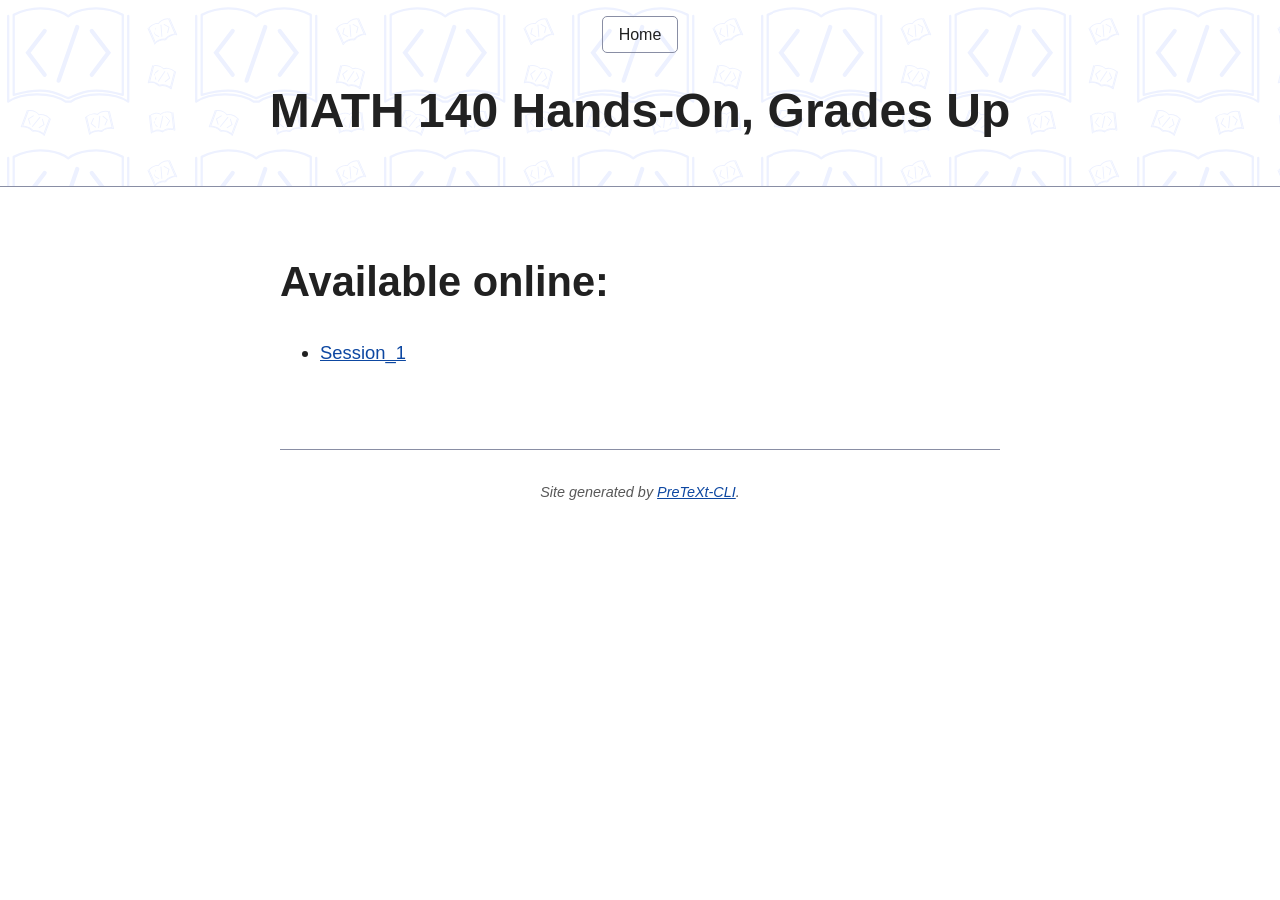
<file: index.html>
<!DOCTYPE html>
<html lang="en">
  <head>
      <title>MATH 140 Hands-On, Grades Up</title>
      <meta charset="utf-8" />
      <meta name="generator" content="Pelican" />
      <meta name="viewport" content="width=device-width, initial-scale=1.0">
      <link rel="stylesheet" type="text/css" href="./theme/css/style.css" />
  </head>

  <body>
    <header>
      <nav>
        <a href="/">Home</a>
      </nav>
      <h1>MATH 140 Hands-On, Grades Up</h1>
    </header>
    <main>
        <h2>Available online:</h2>
        <ul>
                <li><a href="Session_1">Session_1</a></li>
        </ul>

    </main>
    <footer>
      <address>
        Site generated by <a href="https://github.com/pretextbook/pretext-cli">PreTeXt-CLI</a>.
      </address>
    </footer>
  </body>
</html>
</file>
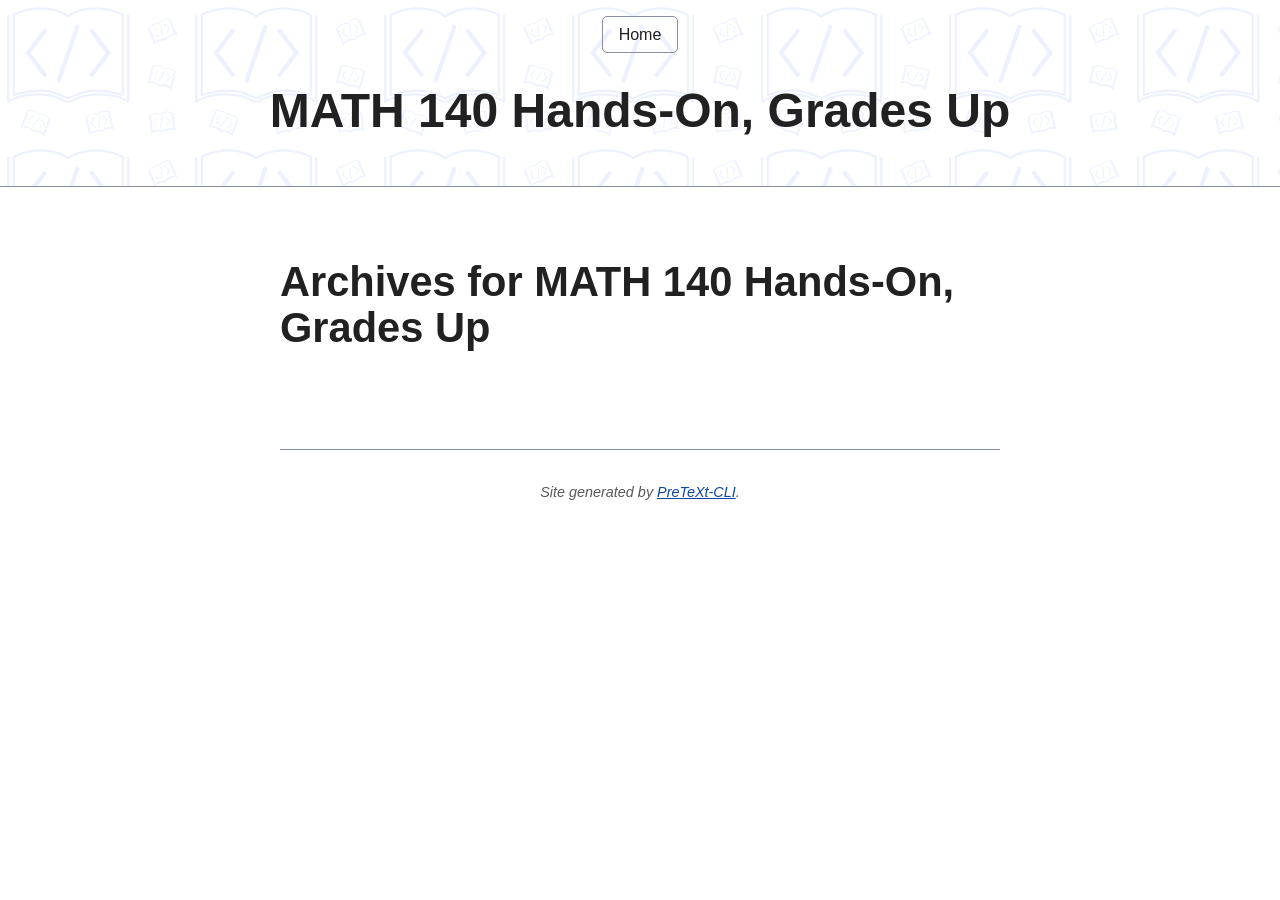
<file: archives.html>
<!DOCTYPE html>
<html lang="en">
  <head>
      <title>MATH 140 Hands-On, Grades Up - Archives</title>
      <meta charset="utf-8" />
      <meta name="generator" content="Pelican" />
      <meta name="viewport" content="width=device-width, initial-scale=1.0">
      <link rel="stylesheet" type="text/css" href="./theme/css/style.css" />
  </head>

  <body>
    <header>
      <nav>
        <a href="/">Home</a>
      </nav>
      <h1>MATH 140 Hands-On, Grades Up</h1>
    </header>
    <main>
    <h2>Archives for MATH 140 Hands-On, Grades Up</h2>

    <dl>
    </dl>
    </main>
    <footer>
      <address>
        Site generated by <a href="https://github.com/pretextbook/pretext-cli">PreTeXt-CLI</a>.
      </address>
    </footer>
  </body>
</html>
</file>
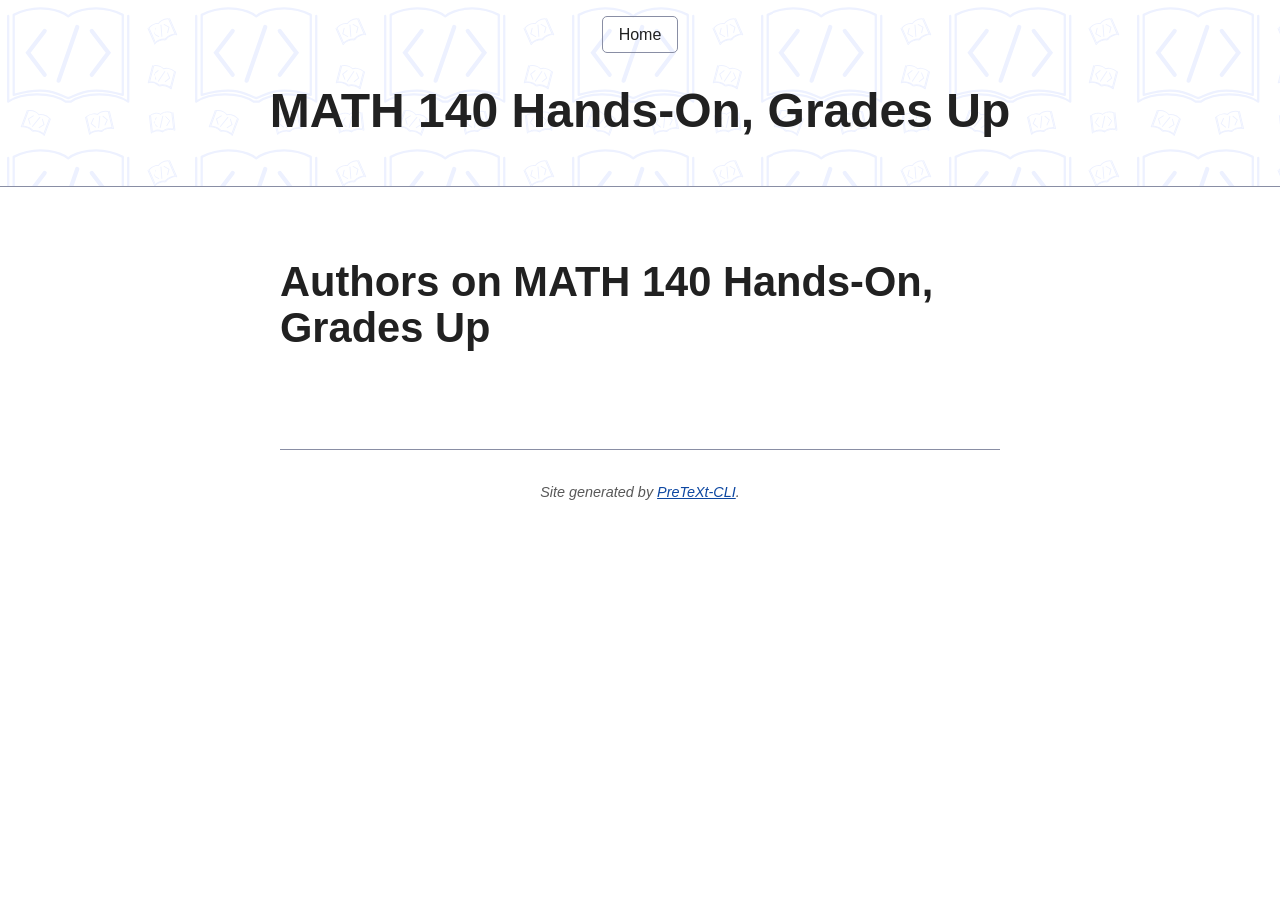
<file: authors.html>
<!DOCTYPE html>
<html lang="en">
  <head>
      <title>MATH 140 Hands-On, Grades Up - Authors</title>
      <meta charset="utf-8" />
      <meta name="generator" content="Pelican" />
      <meta name="viewport" content="width=device-width, initial-scale=1.0">
      <link rel="stylesheet" type="text/css" href="./theme/css/style.css" />
  </head>

  <body>
    <header>
      <nav>
        <a href="/">Home</a>
      </nav>
      <h1>MATH 140 Hands-On, Grades Up</h1>
    </header>
    <main>
    <h2>Authors on MATH 140 Hands-On, Grades Up</h2>
    <ul>
    </ul>
    </main>
    <footer>
      <address>
        Site generated by <a href="https://github.com/pretextbook/pretext-cli">PreTeXt-CLI</a>.
      </address>
    </footer>
  </body>
</html>
</file>
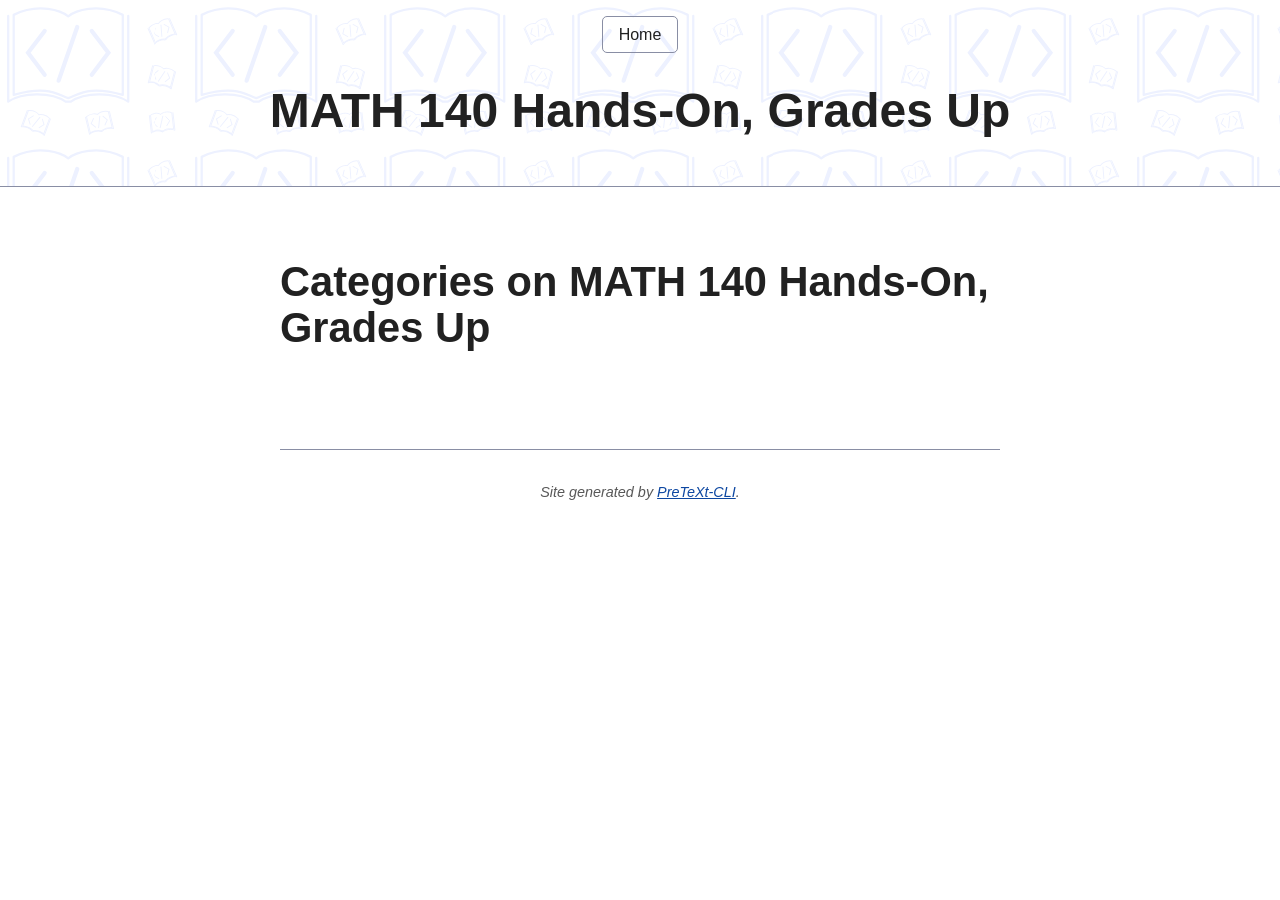
<file: categories.html>
<!DOCTYPE html>
<html lang="en">
  <head>
      <title>MATH 140 Hands-On, Grades Up - Categories</title>
      <meta charset="utf-8" />
      <meta name="generator" content="Pelican" />
      <meta name="viewport" content="width=device-width, initial-scale=1.0">
      <link rel="stylesheet" type="text/css" href="./theme/css/style.css" />
  </head>

  <body>
    <header>
      <nav>
        <a href="/">Home</a>
      </nav>
      <h1>MATH 140 Hands-On, Grades Up</h1>
    </header>
    <main>
    <h2>Categories on MATH 140 Hands-On, Grades Up</h2>
    <ul>
    </ul>
    </main>
    <footer>
      <address>
        Site generated by <a href="https://github.com/pretextbook/pretext-cli">PreTeXt-CLI</a>.
      </address>
    </footer>
  </body>
</html>
</file>
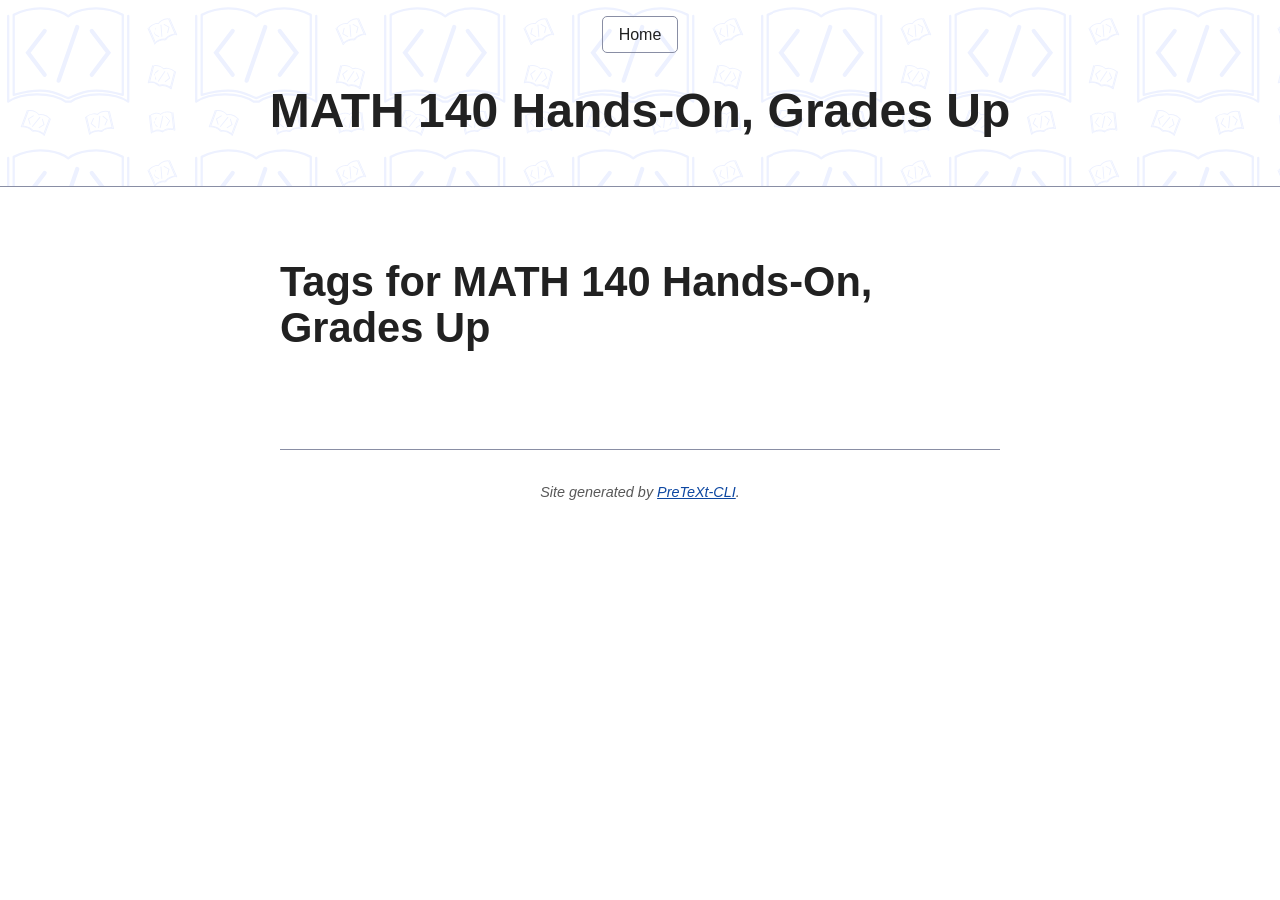
<file: tags.html>
<!DOCTYPE html>
<html lang="en">
  <head>
      <title>MATH 140 Hands-On, Grades Up - Tags</title>
      <meta charset="utf-8" />
      <meta name="generator" content="Pelican" />
      <meta name="viewport" content="width=device-width, initial-scale=1.0">
      <link rel="stylesheet" type="text/css" href="./theme/css/style.css" />
  </head>

  <body>
    <header>
      <nav>
        <a href="/">Home</a>
      </nav>
      <h1>MATH 140 Hands-On, Grades Up</h1>
    </header>
    <main>
    <h2>Tags for MATH 140 Hands-On, Grades Up</h2>
    <ul>
    </ul>
    </main>
    <footer>
      <address>
        Site generated by <a href="https://github.com/pretextbook/pretext-cli">PreTeXt-CLI</a>.
      </address>
    </footer>
  </body>
</html>
</file>
<file: theme/css/style.css>
:root,
::backdrop {
    --sans-font: -apple-system, BlinkMacSystemFont, "Avenir Next", Avenir, "Nimbus Sans L", Roboto, "Noto Sans", "Segoe UI", Arial, Helvetica, "Helvetica Neue", sans-serif;
    --mono-font: Consolas, Menlo, Monaco, "Andale Mono", "Ubuntu Mono", monospace;
    --standard-border-radius: 5px;
    --bg: #fff;
    --accent-bg: #f5f7ff;
    --text: #212121;
    --text-light: #585858;
    --border: #898ea4;
    --accent: #0d47a1;
    --accent-hover: #1266e2;
    --accent-text: var(--bg);
    --code: #d81b60;
    --preformatted: #444;
    --marked: #fd3;
    --disabled: #efefef
}

@media (prefers-color-scheme:dark) {

    :root,
    ::backdrop {
        color-scheme: dark;
        --bg: #212121;
        --accent-bg: #2b2b2b;
        --text: #dcdcdc;
        --text-light: #ababab;
        --accent: #ffb300;
        --accent-hover: #ffe099;
        --accent-text: var(--bg);
        --code: #f06292;
        --preformatted: #ccc;
        --disabled: #111
    }

    img,
    video {
        opacity: .8
    }
}

*,
:before,
:after {
    box-sizing: border-box
}

textarea,
select,
input,
progress {
    -webkit-appearance: none;
    -moz-appearance: none;
    appearance: none
}

html {
    font-family: var(--sans-font);
    scroll-behavior: smooth
}

body {
    color: var(--text);
    background-color: var(--bg);
    grid-template-columns: 1fr min(45rem, 90%) 1fr;
    margin: 0;
    font-size: 1.15rem;
    line-height: 1.5;
    display: grid
}

body>* {
    grid-column: 2
}

body>header {
    background-color: var(--accent-bg);
    border-bottom: 1px solid var(--border);
    text-align: center;
    grid-column: 1/-1;
    padding: 0 .5rem 2rem
}

body>header>:only-child {
    margin-block-start: 2rem
}

body>header h1 {
    max-width: 1200px;
    margin: 1rem auto
}

body>header p {
    max-width: 40rem;
    margin: 1rem auto
}

main {
    padding-top: 1.5rem
}

body>footer {
    color: var(--text-light);
    text-align: center;
    border-top: 1px solid var(--border);
    margin-top: 4rem;
    padding: 2rem 1rem 1.5rem;
    font-size: .9rem
}

h1 {
    font-size: 3rem
}

h2 {
    margin-top: 3rem;
    font-size: 2.6rem
}

h3 {
    margin-top: 3rem;
    font-size: 2rem
}

h4 {
    font-size: 1.44rem
}

h5 {
    font-size: 1.15rem
}

h6 {
    font-size: .96rem
}

p {
    margin: 1.5rem 0
}

p,
h1,
h2,
h3,
h4,
h5,
h6 {
    overflow-wrap: break-word
}

h1,
h2,
h3 {
    line-height: 1.1
}

@media only screen and (width<=720px) {
    h1 {
        font-size: 2.5rem
    }

    h2 {
        font-size: 2.1rem
    }

    h3 {
        font-size: 1.75rem
    }

    h4 {
        font-size: 1.25rem
    }
}

a,
a:visited {
    color: var(--accent)
}

a:hover {
    text-decoration: none
}

button,
.button,
a.button,
input[type=submit],
input[type=reset],
input[type=button],
label[type=button] {
    border: 1px solid var(--accent);
    background-color: var(--accent);
    color: var(--accent-text);
    padding: .5rem .9rem;
    line-height: normal;
    text-decoration: none
}

.button[aria-disabled=true],
input:disabled,
textarea:disabled,
select:disabled,
button[disabled] {
    cursor: not-allowed;
    background-color: var(--disabled);
    border-color: var(--disabled);
    color: var(--text-light)
}

input[type=range] {
    padding: 0
}

abbr[title] {
    cursor: help;
    text-decoration-line: underline;
    text-decoration-style: dotted
}

button:enabled:hover,
.button:not([aria-disabled=true]):hover,
input[type=submit]:enabled:hover,
input[type=reset]:enabled:hover,
input[type=button]:enabled:hover,
label[type=button]:hover {
    background-color: var(--accent-hover);
    border-color: var(--accent-hover);
    cursor: pointer
}

.button:focus-visible,
button:focus-visible:where(:enabled),
input:enabled:focus-visible:where([type=submit], [type=reset], [type=button]) {
    outline: 2px solid var(--accent);
    outline-offset: 1px
}

header>nav {
    padding: 1rem 0 0;
    font-size: 1rem;
    line-height: 2
}

header>nav ul,
header>nav ol {
    flex-flow: wrap;
    place-content: space-around center;
    align-items: center;
    margin: 0;
    padding: 0;
    list-style-type: none;
    display: flex
}

header>nav ul li,
header>nav ol li {
    display: inline-block
}

header>nav a,
header>nav a:visited {
    border: 1px solid var(--border);
    border-radius: var(--standard-border-radius);
    color: var(--text);
    margin: 0 .5rem 1rem;
    padding: .1rem 1rem;
    text-decoration: none;
    display: inline-block
}

header>nav a:hover,
header>nav a.current,
header>nav a[aria-current=page] {
    border-color: var(--accent);
    color: var(--accent);
    cursor: pointer
}

@media only screen and (width<=720px) {
    header>nav a {
        border: none;
        padding: 0;
        line-height: 1;
        text-decoration: underline
    }
}

aside,
details,
pre,
progress {
    background-color: var(--accent-bg);
    border: 1px solid var(--border);
    border-radius: var(--standard-border-radius);
    margin-bottom: 1rem
}

aside {
    float: right;
    width: 30%;
    margin-inline-start: 15px;
    padding: 0 15px;
    font-size: 1rem
}

[dir=rtl] aside {
    float: left
}

@media only screen and (width<=720px) {
    aside {
        float: none;
        width: 100%;
        margin-inline-start: 0
    }
}

article,
fieldset,
dialog {
    border: 1px solid var(--border);
    border-radius: var(--standard-border-radius);
    margin-bottom: 1rem;
    padding: 1rem
}

article h2:first-child,
section h2:first-child,
article h3:first-child,
section h3:first-child {
    margin-top: 1rem
}

section {
    border-top: 1px solid var(--border);
    border-bottom: 1px solid var(--border);
    margin: 3rem 0;
    padding: 2rem 1rem
}

section+section,
section:first-child {
    border-top: 0;
    padding-top: 0
}

section+section {
    margin-top: 0
}

section:last-child {
    border-bottom: 0;
    padding-bottom: 0
}

details {
    padding: .7rem 1rem
}

summary {
    cursor: pointer;
    word-break: break-all;
    margin: -.7rem -1rem;
    padding: .7rem 1rem;
    font-weight: 700
}

details[open]>summary+* {
    margin-top: 0
}

details[open]>summary {
    margin-bottom: .5rem
}

details[open]>:last-child {
    margin-bottom: 0
}

table {
    border-collapse: collapse;
    margin: 1.5rem 0
}

figure>table {
    width: max-content;
    margin: 0
}

td,
th {
    border: 1px solid var(--border);
    text-align: start;
    padding: .5rem
}

th {
    background-color: var(--accent-bg);
    font-weight: 700
}

tr:nth-child(2n) {
    background-color: var(--accent-bg)
}

table caption {
    margin-bottom: .5rem;
    font-weight: 700
}

textarea,
select,
input,
button,
.button {
    font-size: inherit;
    border-radius: var(--standard-border-radius);
    box-shadow: none;
    max-width: 100%;
    margin-bottom: .5rem;
    padding: .5rem;
    font-family: inherit;
    display: inline-block
}

textarea,
select,
input {
    color: var(--text);
    background-color: var(--bg);
    border: 1px solid var(--border)
}

label {
    display: block
}

textarea:not([cols]) {
    width: 100%
}

select:not([multiple]) {
    background-image: linear-gradient(45deg, transparent 49%, var(--text)51%), linear-gradient(135deg, var(--text)51%, transparent 49%);
    background-position: calc(100% - 15px), calc(100% - 10px);
    background-repeat: no-repeat;
    background-size: 5px 5px, 5px 5px;
    padding-inline-end: 25px
}

[dir=rtl] select:not([multiple]) {
    background-position: 10px, 15px
}

input[type=checkbox],
input[type=radio] {
    vertical-align: middle;
    width: min-content;
    position: relative
}

input[type=checkbox]+label,
input[type=radio]+label {
    display: inline-block
}

input[type=radio] {
    border-radius: 100%
}

input[type=checkbox]:checked,
input[type=radio]:checked {
    background-color: var(--accent)
}

input[type=checkbox]:checked:after {
    content: " ";
    border-right: solid var(--bg).08em;
    border-bottom: solid var(--bg).08em;
    background-color: #0000;
    border-radius: 0;
    width: .18em;
    height: .32em;
    font-size: 1.8em;
    position: absolute;
    top: .05em;
    left: .17em;
    transform: rotate(45deg)
}

input[type=radio]:checked:after {
    content: " ";
    background-color: var(--bg);
    border-radius: 100%;
    width: .25em;
    height: .25em;
    font-size: 32px;
    position: absolute;
    top: .125em;
    left: .125em
}

@media only screen and (width<=720px) {

    textarea,
    select,
    input {
        width: 100%
    }
}

input[type=color] {
    height: 2.5rem;
    padding: .2rem
}

input[type=file] {
    border: 0
}

hr {
    background: var(--border);
    border: none;
    height: 1px;
    margin: 1rem auto
}

mark {
    border-radius: var(--standard-border-radius);
    background-color: var(--marked);
    color: #000;
    padding: 2px 5px
}

mark a {
    color: #0d47a1
}

img,
video {
    border-radius: var(--standard-border-radius);
    max-width: 100%;
    height: auto
}

figure {
    margin: 0;
    display: block;
    overflow-x: auto
}

figure>img,
figure>picture>img {
    margin-inline: auto;
    display: block
}

figcaption {
    text-align: center;
    color: var(--text-light);
    margin-block: 1rem;
    font-size: .9rem
}

blockquote {
    border-inline-start: .35rem solid var(--accent);
    color: var(--text-light);
    margin-block: 2rem;
    margin-inline: 2rem 0;
    padding: .4rem .8rem;
    font-style: italic
}

cite {
    color: var(--text-light);
    font-size: .9rem;
    font-style: normal
}

dt {
    color: var(--text-light)
}

code,
pre,
pre span,
kbd,
samp {
    font-family: var(--mono-font);
    color: var(--code)
}

kbd {
    color: var(--preformatted);
    border: 1px solid var(--preformatted);
    border-bottom: 3px solid var(--preformatted);
    border-radius: var(--standard-border-radius);
    padding: .1rem .4rem
}

pre {
    color: var(--preformatted);
    max-width: 100%;
    padding: 1rem 1.4rem;
    overflow: auto
}

pre code {
    color: var(--preformatted);
    background: 0 0;
    margin: 0;
    padding: 0
}

progress {
    width: 100%
}

progress:indeterminate {
    background-color: var(--accent-bg)
}

progress::-webkit-progress-bar {
    border-radius: var(--standard-border-radius);
    background-color: var(--accent-bg)
}

progress::-webkit-progress-value {
    border-radius: var(--standard-border-radius);
    background-color: var(--accent)
}

progress::-moz-progress-bar {
    border-radius: var(--standard-border-radius);
    background-color: var(--accent);
    transition-property: width;
    transition-duration: .3s
}

progress:indeterminate::-moz-progress-bar {
    background-color: var(--accent-bg)
}

dialog {
    max-width: 40rem;
    margin: auto
}

dialog::backdrop {
    background-color: var(--bg);
    opacity: .8
}

@media only screen and (width<=720px) {
    dialog {
        max-width: 100%;
        margin: auto 1em
    }
}

sup,
sub {
    vertical-align: baseline;
    position: relative
}

sup {
    top: -.4em
}

sub {
    top: .3em
}

.notice {
    background: var(--accent-bg);
    border: 2px solid var(--border);
    border-radius: var(--standard-border-radius);
    margin: 2rem 0;
    padding: 1.5rem
}

body>header {
    background: repeat url(ptx-bg-light.svg)
}

@media (prefers-color-scheme: dark) {
    body>header {
        background: url(ptx-bg-dark.svg)
    }
}
</file>
